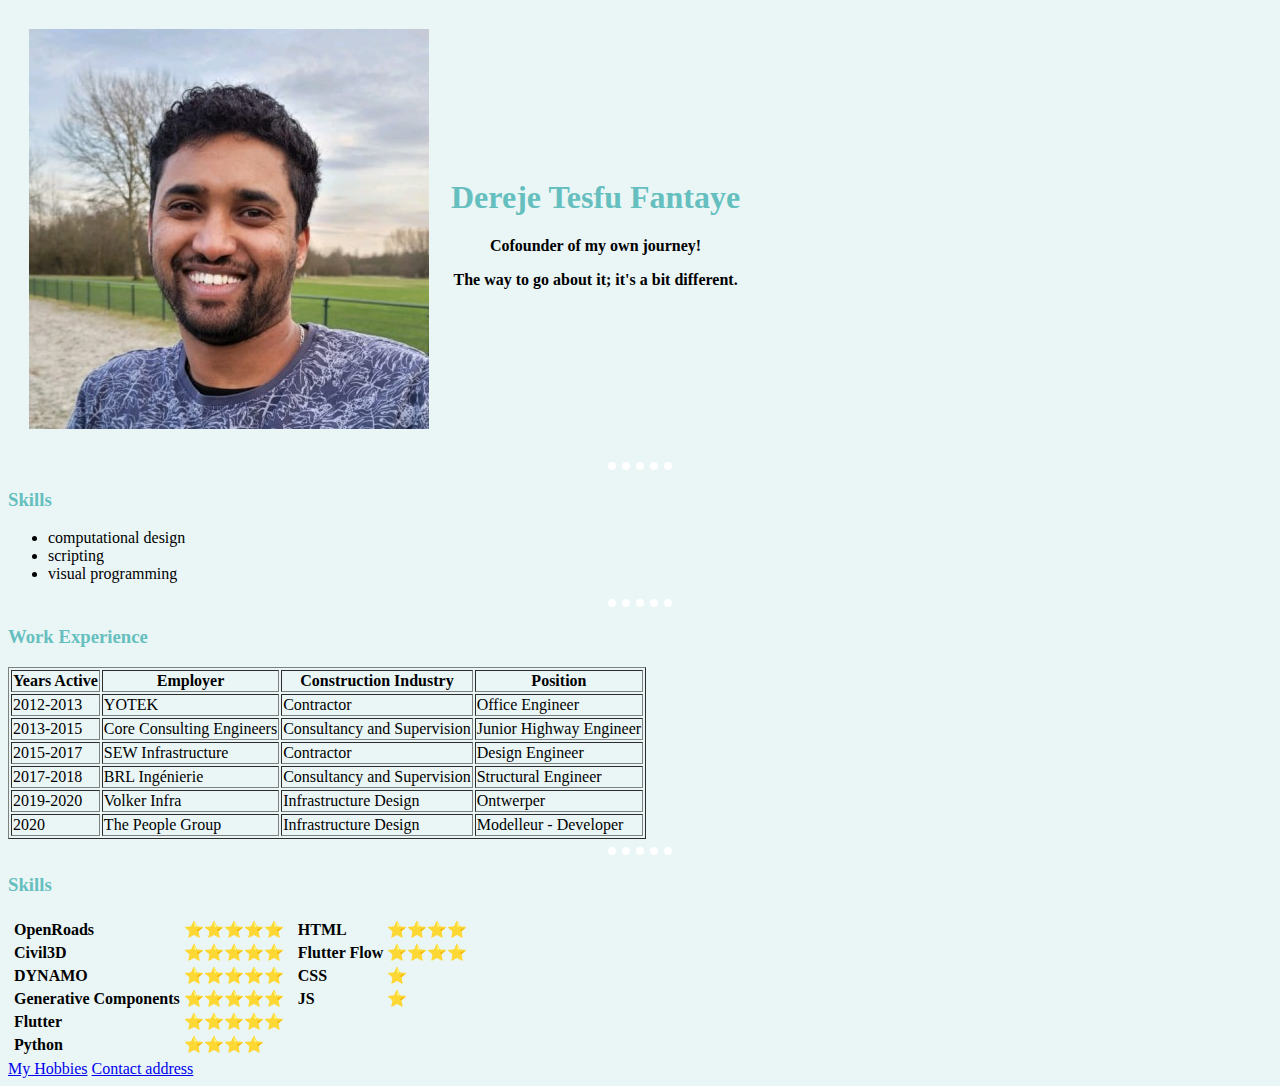
<file: index.html>
<!DOCTYPE html>
<html lang="en" dir="ltr">

<head>
  <meta charset="utf-8">
  <title>✅ dereje tesfu CV</title>
  <link rel="stylesheet" href="css/styles.css">
</head>

<body>
  <table cellspacing="20.0">
    <th>
      <img src="assets/images/dereje tesfu.jpg" alt="">
    </th>
    <th>
      <h1>Dereje Tesfu Fantaye</h1>
      <p>Cofounder of my own journey!</p>
      <p>The way to go about it; it's a bit different.</p>
    </th>
  </table>


  <hr>
  <h3>Skills</h3>
  <ul>
    <li>computational design</li>
    <li>scripting</li>
    <li>visual programming</li>
  </ul>
  <hr>
  <h3>Work Experience</h3>
  <table border="1">
    <thead>
      <th>Years Active</th>
      <th>Employer</th>
      <th>Construction Industry</th>
      <th>Position</th>
    </thead>
    <tbody>
      <tr>
        <td>2012-2013</td>
        <td>YOTEK</td>
        <td>Contractor</td>
        <td>Office Engineer</td>
      </tr>
      <tr>
        <td>2013-2015</td>
        <td>Core Consulting Engineers</td>
        <td>Consultancy and Supervision</td>
        <td>Junior Highway Engineer</td>
      </tr>
      <tr>
        <td>2015-2017</td>
        <td>SEW Infrastructure</td>
        <td>Contractor</td>
        <td>Design Engineer</td>
      </tr>
      <tr>
        <td>2017-2018</td>
        <td>BRL Ingénierie</td>
        <td>Consultancy and Supervision</td>
        <td>Structural Engineer</td>
      </tr>
      <tr>
        <td>2019-2020</td>
        <td>Volker Infra</td>
        <td>Infrastructure Design</td>
        <td>Ontwerper</td>
      </tr>
      <tr>
        <td>2020</td>
        <td>The People Group</td>
        <td>Infrastructure Design</td>
        <td>Modelleur - Developer</td>
      </tr>

    </tbody>
  </table>
  <hr>
  <h3>Skills</h3>
  <table valign="top">
    <th valign="top">
      <table>
        <tr>
          <td align="left">OpenRoads</td>
          <td align="left">⭐⭐⭐⭐⭐</td>
        </tr>
        <tr>
          <td align="left">Civil3D</td>
          <td align="left">⭐⭐⭐⭐⭐</td>
        </tr>
        <tr>
          <td align="left">DYNAMO</td>
          <td align="left">⭐⭐⭐⭐⭐</td>
        </tr>
        <tr>
          <td align="left">Generative Components</td>
          <td align="left">⭐⭐⭐⭐⭐</td>
        </tr>
        <tr>
          <td align="left">Flutter</td>
          <td align="left">⭐⭐⭐⭐⭐</td>
        </tr>
        <tr>
          <td align="left">Python</td>
          <td align="left">⭐⭐⭐⭐</td>
        </tr>
      </table>
    </th>
    <th></th>
    <th valign="top">
      <table>
        <tr>
          <td align="left">HTML</td>
          <td align="left">⭐⭐⭐⭐</td>
        </tr>
        <tr>
          <td align="left">Flutter Flow</td>
          <td align="left">⭐⭐⭐⭐</td>
        </tr>
        <tr>
          <td align="left">CSS</td>
          <td align="left">⭐</td>
        </tr>
        <tr>
          <td align="left">JS</td>
          <td align="left">⭐</td>
        </tr>
      </table>
    </th>
  </table>
  <a href="hobbies.html">My Hobbies</a>
  <a href="Contact.html">Contact address</a>

</body>

</html>
</file>
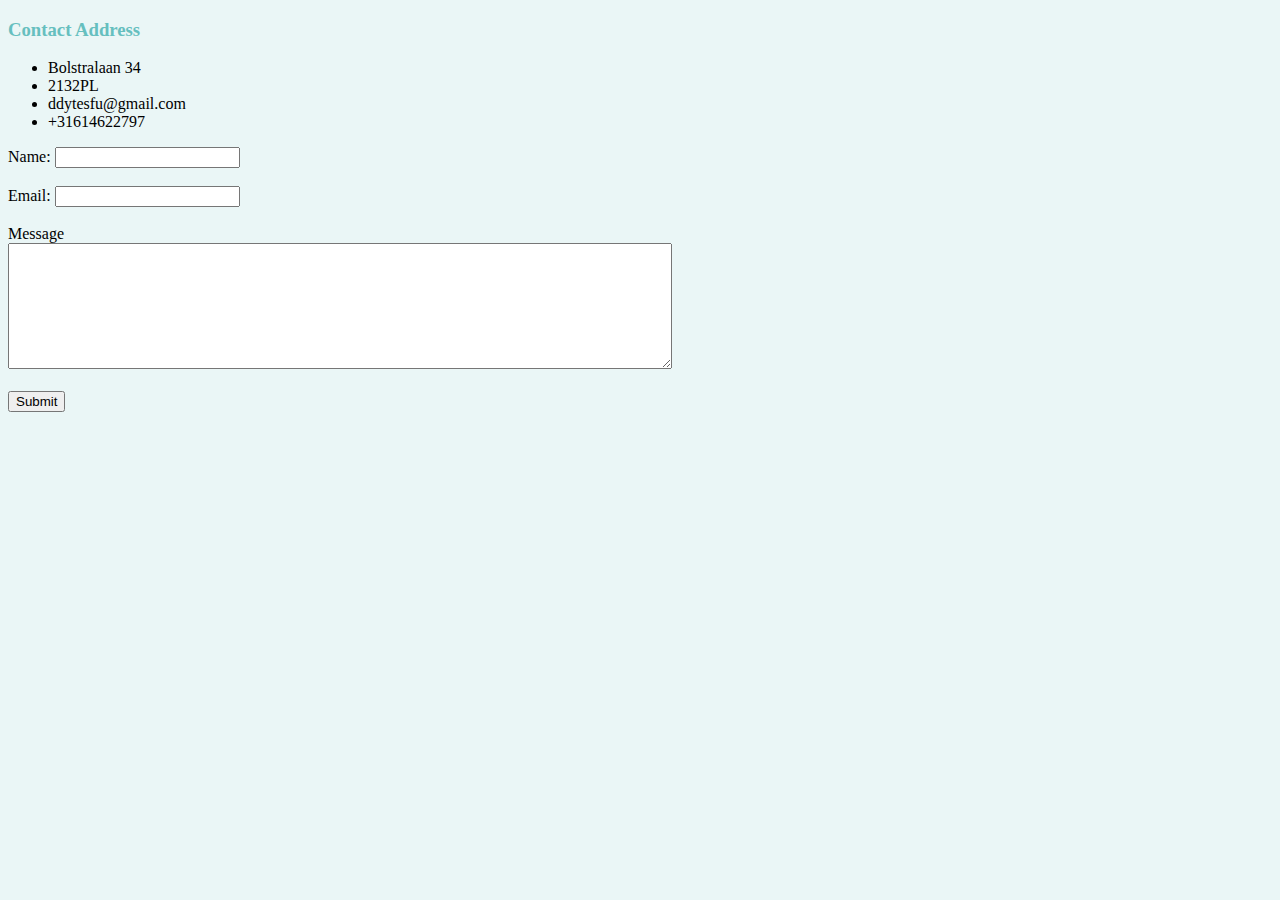
<file: contact.html>
<!DOCTYPE html>
<html lang="en" dir="ltr">

<head>
  <meta charset="utf-8">
  <title>Contact Address</title>
  <link rel="stylesheet" href="css/styles.css">
</head>

<body>
  <h3>Contact Address</h3>
  <ul>
    <li>Bolstralaan 34</li>
    <li>2132PL</li>
    <li>ddytesfu@gmail.com</li>
    <li>+31614622797</li>
  </ul>
  <form class="" action="mailto:esfu@gmail.com" method="post" enctype="text/plain">
    <label>Name: </label>
    <input type="text" name="contact name" value=""><br><br>
    <label>Email: </label>
    <input type="email" name="contact email address" value=""><br><br>
    <label>Message</label><br>
    <textarea name="contact message" rows="8" cols="80"></textarea><br><br>
    <input type="submit" name="">
  </form>
</body>

</html>
</file>
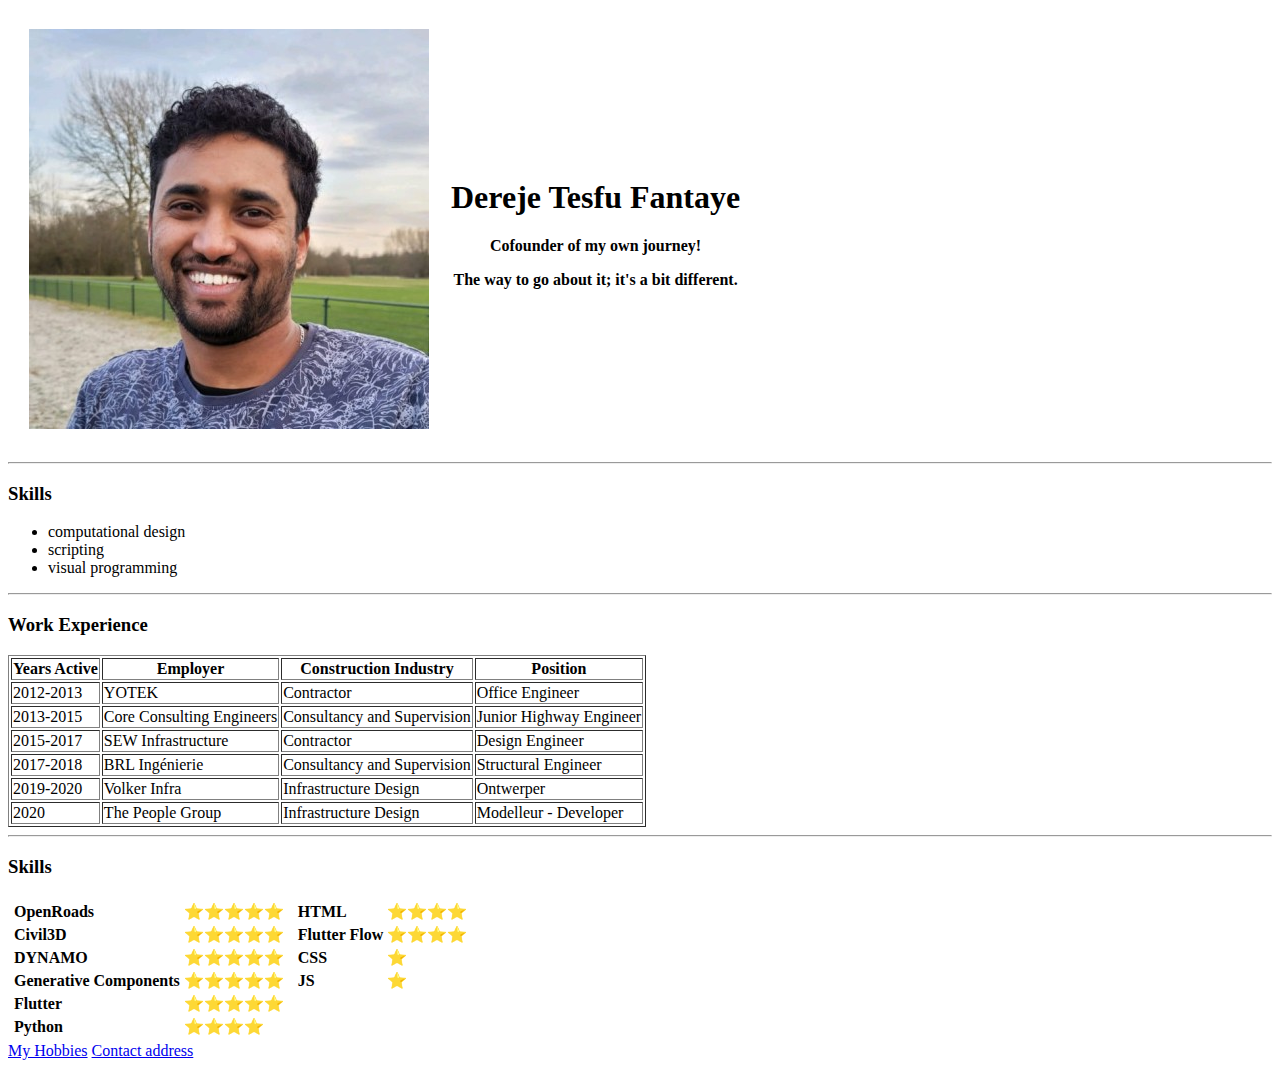
<file: dereje_html.html>
<!DOCTYPE html>
<html lang="en" dir="ltr">

<head>
  <meta charset="utf-8">
  <title>✅ dereje tesfu CV</title>
</head>

<body>
  <table cellspacing="20.0">
    <th>
      <img src="assets/images/dereje tesfu.jpg" alt="">
    </th>
    <th>
      <h1>Dereje Tesfu Fantaye</h1>
      <p>Cofounder of my own journey!</p>
      <p>The way to go about it; it's a bit different.</p>
    </th>
  </table>


  <hr>
  <h3>Skills</h3>
  <ul>
    <li>computational design</li>
    <li>scripting</li>
    <li>visual programming</li>
  </ul>
  <hr>
  <h3>Work Experience</h3>
  <table border="1">
    <thead>
      <th>Years Active</th>
      <th>Employer</th>
      <th>Construction Industry</th>
      <th>Position</th>
    </thead>
    <tbody>
      <tr>
        <td>2012-2013</td>
        <td>YOTEK</td>
        <td>Contractor</td>
        <td>Office Engineer</td>
      </tr>
      <tr>
        <td>2013-2015</td>
        <td>Core Consulting Engineers</td>
        <td>Consultancy and Supervision</td>
        <td>Junior Highway Engineer</td>
      </tr>
      <tr>
        <td>2015-2017</td>
        <td>SEW Infrastructure</td>
        <td>Contractor</td>
        <td>Design Engineer</td>
      </tr>
      <tr>
        <td>2017-2018</td>
        <td>BRL Ingénierie</td>
        <td>Consultancy and Supervision</td>
        <td>Structural Engineer</td>
      </tr>
      <tr>
        <td>2019-2020</td>
        <td>Volker Infra</td>
        <td>Infrastructure Design</td>
        <td>Ontwerper</td>
      </tr>
      <tr>
        <td>2020</td>
        <td>The People Group</td>
        <td>Infrastructure Design</td>
        <td>Modelleur - Developer</td>
      </tr>

    </tbody>
  </table>
  <hr>
  <h3>Skills</h3>
  <table valign="top">
    <th valign="top">
      <table>
        <tr>
          <td align="left">OpenRoads</td>
          <td align="left">⭐⭐⭐⭐⭐</td>
        </tr>
        <tr>
          <td align="left">Civil3D</td>
          <td align="left">⭐⭐⭐⭐⭐</td>
        </tr>
        <tr>
          <td align="left">DYNAMO</td>
          <td align="left">⭐⭐⭐⭐⭐</td>
        </tr>
        <tr>
          <td align="left">Generative Components</td>
          <td align="left">⭐⭐⭐⭐⭐</td>
        </tr>
        <tr>
          <td align="left">Flutter</td>
          <td align="left">⭐⭐⭐⭐⭐</td>
        </tr>
        <tr>
          <td align="left">Python</td>
          <td align="left">⭐⭐⭐⭐</td>
        </tr>
      </table>
    </th>
    <th></th>
    <th valign="top">
      <table>
        <tr>
          <td align="left">HTML</td>
          <td align="left">⭐⭐⭐⭐</td>
        </tr>
        <tr>
          <td align="left">Flutter Flow</td>
          <td align="left">⭐⭐⭐⭐</td>
        </tr>
        <tr>
          <td align="left">CSS</td>
          <td align="left">⭐</td>
        </tr>
        <tr>
          <td align="left">JS</td>
          <td align="left">⭐</td>
        </tr>
      </table>
    </th>
  </table>
  <a href="hobbies.html">My Hobbies</a>
  <a href="Contact.html">Contact address</a>

</body>

</html>
</file>
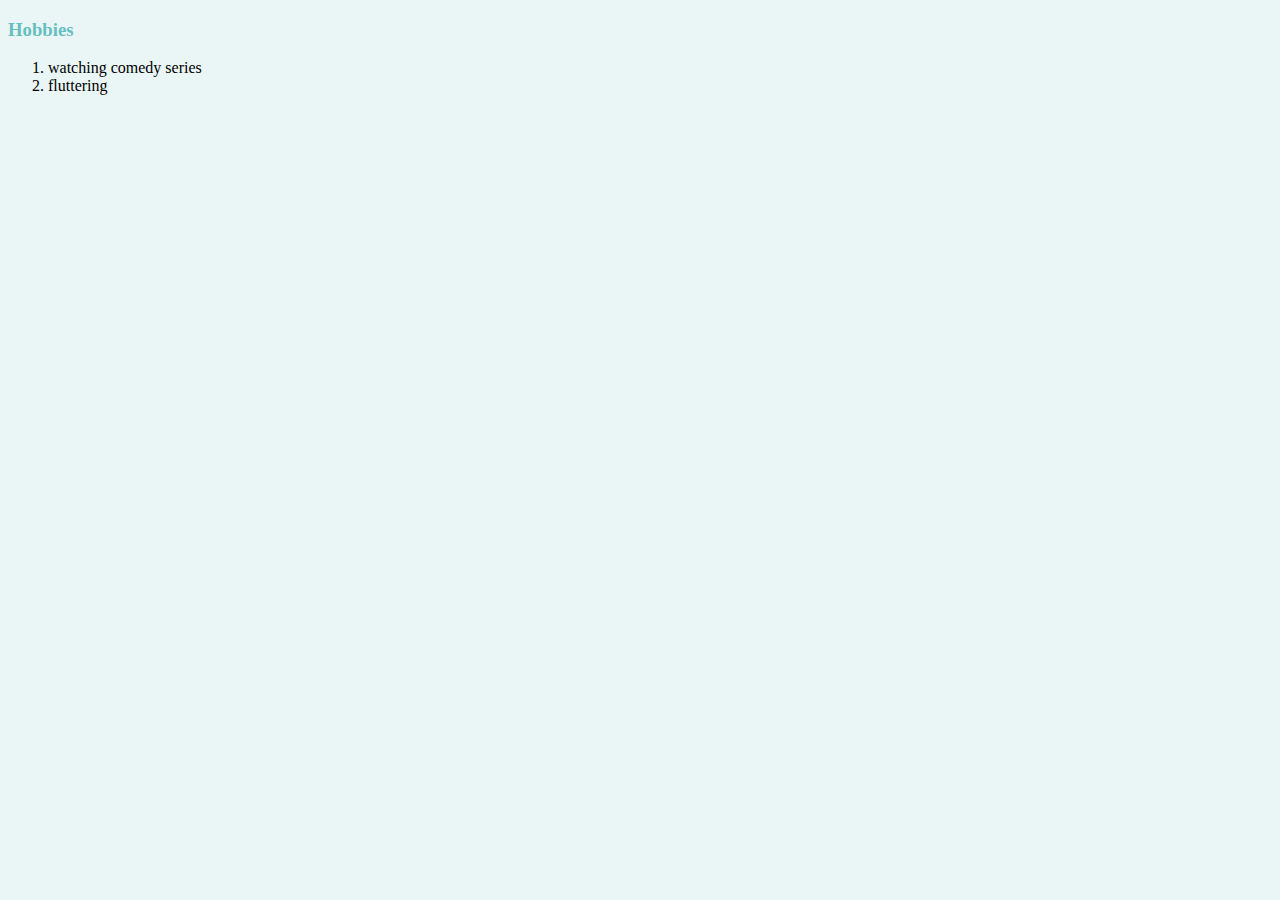
<file: hobbies.html>
<!DOCTYPE html>
<html lang="en" dir="ltr">
  <head>
    <meta charset="utf-8">
    <title>My Hobbies</title>
    <link rel="stylesheet" href="css/styles.css">
  </head>
  <body>
    <h3>Hobbies</h3>
    <ol>
        <li>watching comedy series</li>
        <li>fluttering</li>
    </ol>
  </body>
</html>
</file>
<file: css/styles.css>
body {
    background-color: #EAF6F6;
  }

  hr {
    border-style: dotted none none;
    color: white;
    width: 5%;
    border-width: 8px;
  }
  h1{
    color: #66BFBF;
  }
  h3{
    color: #66BFBF;
  }
</file>
